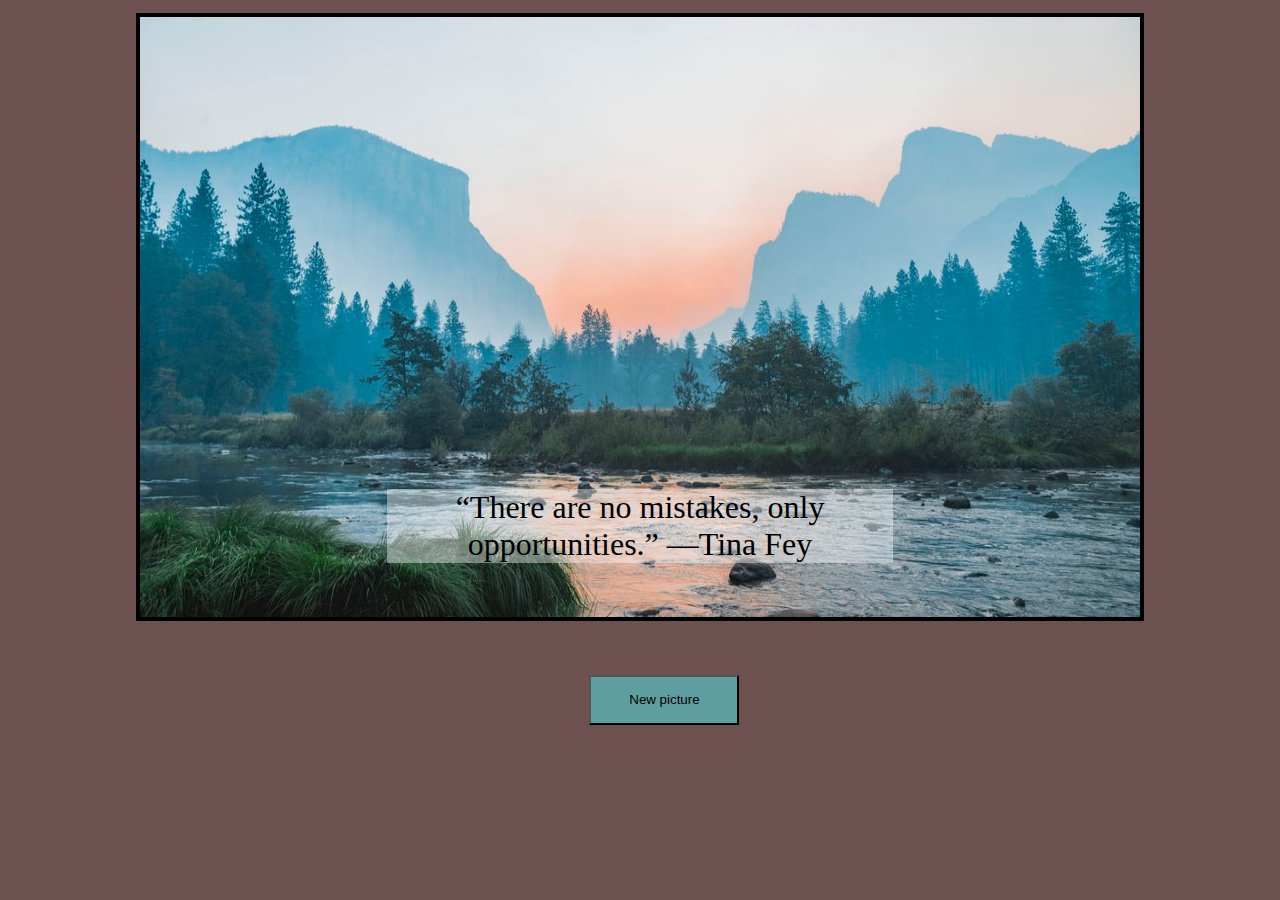
<file: index.html>
<!DOCTYPE html>
<html lang="en">
  <head>
    <meta charset="UTF-8" />
    <meta http-equiv="X-UA-Compatible" content="IE=edge" />
    <meta name="viewport" content="width=device-width, initial-scale=1.0" />
    <title>Random Pictures</title>
    <link rel="stylesheet" href="CSS/styles.css" />
  </head>
  <body>
    <div class="container">
      <div class="picture">
        <img src="IMG/pic1.jpg" alt="" />
      </div>
      <div>
        <p class="randomText">
          “There are no mistakes, only opportunities.” —Tina Fey
        </p>
      </div>
      <button onclick="" class="newPicture">New picture</button>
    </div>
  </body>
  <script src="main.js"></script>
</html>
</file>
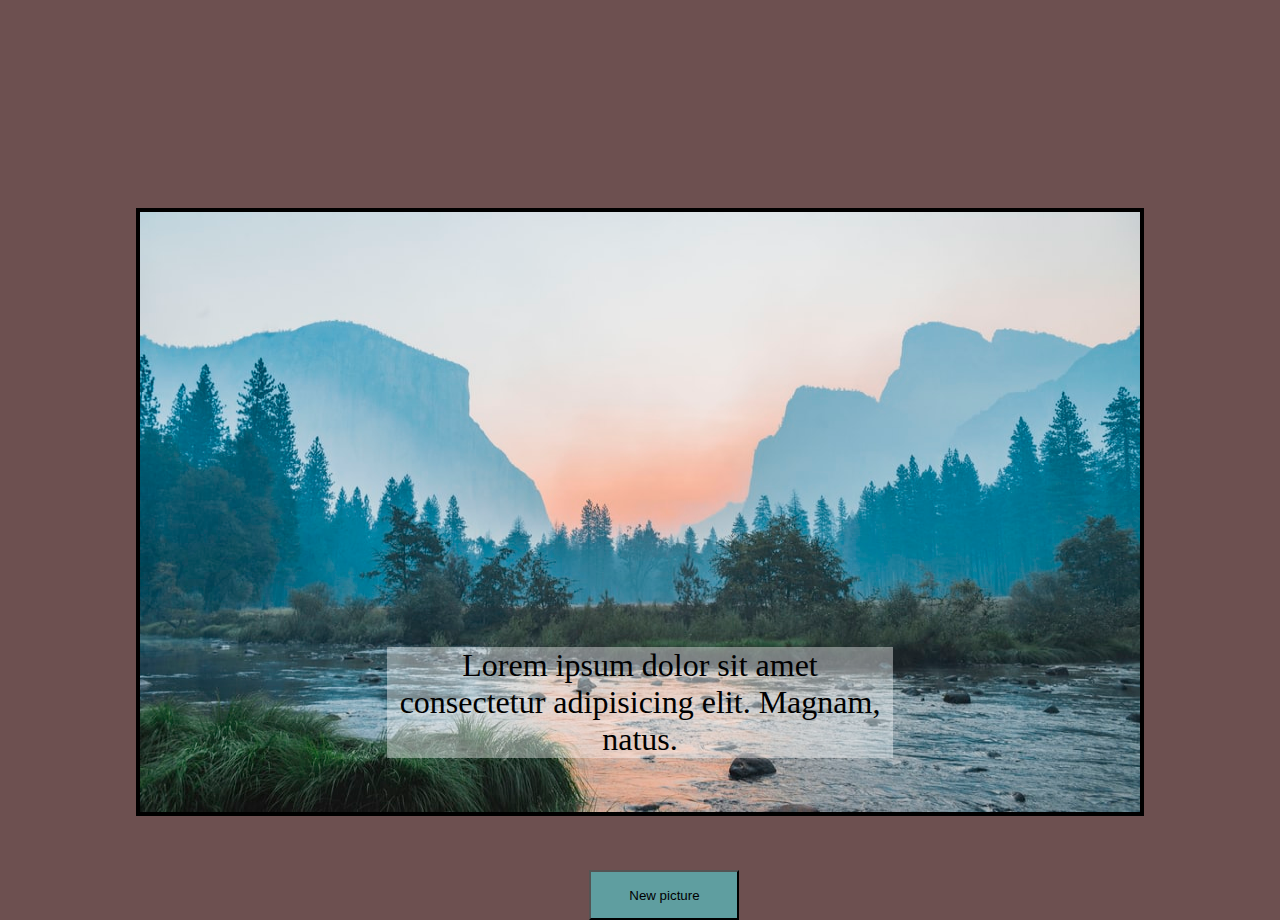
<file: Random Pictures/index.html>
<!DOCTYPE html>
<html lang="en">
  <head>
    <meta charset="UTF-8" />
    <meta http-equiv="X-UA-Compatible" content="IE=edge" />
    <meta name="viewport" content="width=device-width, initial-scale=1.0" />
    <title>Random Pictures</title>
    <link rel="stylesheet" href="CSS/styles.css" />
  </head>
  <body>
    <div class="container">
      <div class="picture">
        <img src="IMG/pic1.jpg" alt="" />
      </div>
      <div>
        <p class="randomText">
          Lorem ipsum dolor sit amet consectetur adipisicing elit. Magnam,
          natus.
        </p>
      </div>
      <button class="newPicture">New picture</button>
    </div>
  </body>
  <script src="main.js"></script>
</html>
</file>
<file: CSS/styles.css>
body {
  background-color: rgb(109, 80, 80);
  text-align: center;
}
img {
  width: 1000px;
  max-width: 1000px;
  height: 600px;
  max-height: 600px;
  border: black solid 4px;
  z-index: -1;
}
button {
  position: absolute;
  bottom: -100px;
  left: 46%;
  width: 150px;
  height: 50px;
  background-color: cadetblue;
  font-family: "Lucida Sans", "Lucida Sans Regular", "Lucida Grande",
    "Lucida Sans Unicode", Geneva, Verdana, sans-serif;
}
.randomText {
  font-size: 2rem;
  position: absolute;
  bottom: 30px;
  background-color: rgba(255, 255, 255, 0.4);
  z-index: 30;
  margin-left: 30%;
  margin-right: 30%;
}
.container {
  position: relative;
  top: 0.5vh;
}
</file>
<file: Random Pictures/CSS/styles.css>
body {
  background-color: rgb(109, 80, 80);
  text-align: center;
}
img {
  width: 1000px;
  max-width: 1000px;
  height: 600px;
  max-height: 600px;
  border: black solid 4px;
  z-index: -1;
}
button {
  position: absolute;
  bottom: -100px;
  left: 46%;
  width: 150px;
  height: 50px;
  background-color: cadetblue;
  font-family: "Lucida Sans", "Lucida Sans Regular", "Lucida Grande",
    "Lucida Sans Unicode", Geneva, Verdana, sans-serif;
}
.randomText {
  font-size: 2rem;
  position: absolute;
  bottom: 30px;
  background-color: rgba(255, 255, 255, 0.4);
  z-index: 30;
  margin-left: 30%;
  margin-right: 30%;
}
.container {
  position: relative;
  top: 200px;
}
</file>
